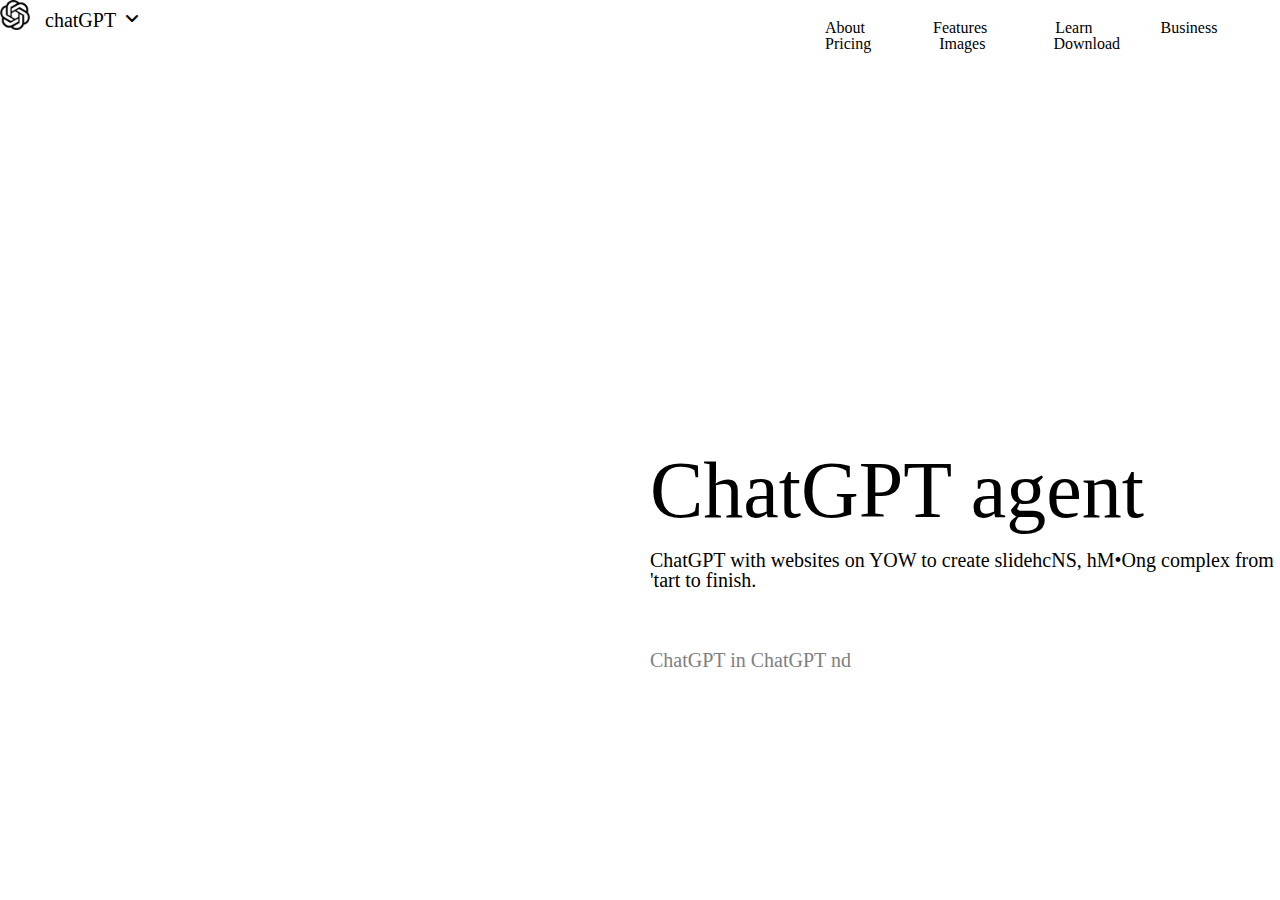
<file: agent.html>
<!doctype html>
<html lang="en">
  <head>
    <meta charset="UTF-8" />
    <meta name="viewport" content="width=device-width, initial-scale=1.0" />
    <link rel="stylesheet" href="rest.css" />
    <link rel="stylesheet" href="agent.css" />
    <link
      rel="stylesheet"
      href="https://cdnjs.cloudflare.com/ajax/libs/font-awesome/6.5.1/css/all.min.css"
    />
    <title>Document</title>
  </head>
  <body>
    <main>
      <header id="header1">
        <a href="index.html">

          <img
          id="img-logo"
          src="[data-uri]"
          alt=""
          />
        </a>
        <h1 id="tital">chatGPT</h1>
        <i id="fa-angle-down" class="fa-solid fa-angle-down"></i>
        <p id="p1">About Features Learn Business Pricing Images Download</p>
        <h2 id="h2-1">Log In</h2>
        <h3 id="h3-1">Sign up for free</h3>
      </header>

      <article>
        <h1 id="word1">ChatGPT agent</h1>
        <h2 id="word2">
          ChatGPT with websites on YOW to create slidehcNS, hM•Ong complex from
          'tart to finish.
        </h2>
        <h3 id="word3">ChatGPT in ChatGPT nd</h3>
      </article>
      <section>
        <img id="img-senter" src="htmlP.png" alt="htmlP" />
        <p id="text-on-img" >
          Q Opening conv mascot image I will start by designing a cute
          anime-style sticker for MIMISOO's 5th anniversary featuring the
          mascot.
        </p>
      </section>
    </main>
  </body>
</html>
</file>
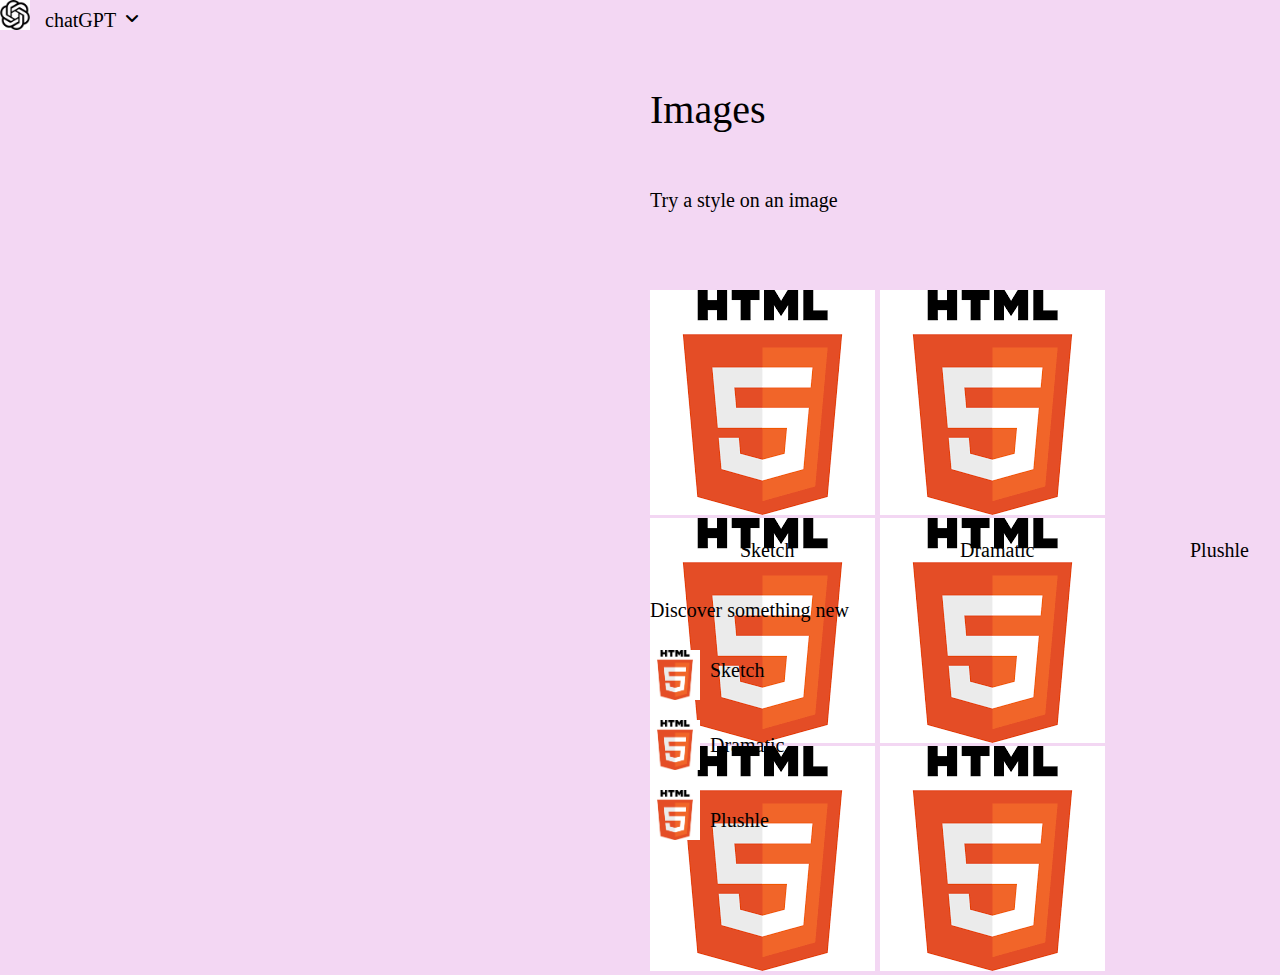
<file: images.html>
<!doctype html>
<html lang="en">
  <head>
    <meta charset="UTF-8" />
    <meta name="viewport" content="width=device-width, initial-scale=1.0" />
    <link rel="stylesheet" href="rest.css" />
    <link rel="stylesheet" href="images.css" />
    <link
      rel="stylesheet"
      href="https://cdnjs.cloudflare.com/ajax/libs/font-awesome/6.5.1/css/all.min.css"
    />
    <title>Document</title>
  </head>
  <body id="body1">
    <main id="main1">
      <header id="header1">
          <a href="index.html">
            <img 
            id="img-logo"
            src="[data-uri]"
            alt=""
            />
          </a>
        <h1 id="tital">chatGPT</h1>
        <i id="fa-angle-down" class="fa-solid fa-angle-down"></i>

        <h2 id="h2-1">Log In</h2>
        <h3 id="h3-1">Sign up for free</h3>
        <i id="fa-circle-question" class="fa-solid fa-circle-question"></i>
      </header>

      <section>
        <h1 id="h1-2">Images</h1>
        <h2 id="h2-2">Try a style on an image</h2>
        <i id="fa-chevron-left" class="fa-solid fa-chevron-left"></i>
        <i id="fa-chevron-right" class="fa-solid fa-chevron-right"></i>
      </section>

      <section id="htmlP">
        <img src="htmlP.png" alt="htmlP" />
        <img src="htmlP.png" alt="htmlP" />
        <img src="htmlP.png" alt="htmlP" />
        <img src="htmlP.png" alt="htmlP" />
        <img src="htmlP.png" alt="htmlP" />
        <img src="htmlP.png" alt="htmlP" />
      </section>

      <section>
        <p id="name1">Sketch</p>
        <p id="name2">Dramatic</p>
        <p id="name3">Plushle</p>
        <p id="name4">Retro anime</p>
        <p id="name5">Baseball bobblehead</p>
        <p id="name6">Doodle</p>
      </section>

      <section>
        <p id="something-new">Discover something new</p>
        <i id="boten-left" class="fa-solid fa-chevron-left"></i>
        <i id="boten-right" class="fa-solid fa-chevron-right"></i>
      </section>

      <section>
        <img id="img1" src="htmlP.png" alt="" width=50px height="50px"/>
        <img id="img2" src="htmlP.png" alt="" width=50px height="50px"/>
        <img id="img3" src="htmlP.png" alt="" width=50px height="50px"/>
        <img id="img4" src="htmlP.png" alt="" width=50px height="50px"/>
        <img id="img5" src="htmlP.png" alt="" width=50px height="50px"/>
        <img id="img6" src="htmlP.png" alt="" width=50px height="50px"/>
      </section>
      
      <section>
        <p id="word1">Sketch</p>
        <p id="word2">Dramatic</p>
        <p id="word3">Plushle</p>
        <p id="word4">Retro anime</p>
        <p id="word5">Baseball bobblehead</p>
        <p id="word6">Doodle</p>
      </section>
    </main>
  </body>
</html>
</file>
<file: agent.css>
#img-logo {
  width: 30px;
  height: 30px;
}
#tital {
  font-size: 20px;
  position: absolute;
  top: 10px;
  left: 45px;
}
#fa-angle-down {
  position: absolute;
  top: 10px;
  left: 125px;
}
#p1 {
  word-spacing: 4rem;
  position: absolute;
  top: 20px;
  left: 825px;
}

#h2-1 {
  width: 90px;
  height: 30px;
  color: white;
  text-align: center;
  background-color: black;
  position: absolute;
  top: 10px;
  left: 2150px;
  border-radius: 20px;
}
#h3-1 {
  position: absolute;
  top: 20px;
  left: 2270px;
}

#h1-2 {
  font-size: 40px;
  position: absolute;
  top: 500px;
  left: 950px;
}

#word1 {
  font-size: 80px;
  position: absolute;
  top: 450px;
  left: 650px;
}
#word2 {
  font-size: 20px;
  position: absolute;
  top: 550px;
  left: 650px;
}
#word3 {
  color: gray;
  font-size: 20px;
  position: absolute;
  top: 650px;
  left: 650px;
}
#img-senter {
  height: 600px;
  position: relative;
  top: 250px;
  left: 1450px;
}
#text-on-img {
  position: absolute;
  top: 650px;
  left: 1590px;
  width: 200px;
  }
</file>
<file: images.css>
#body1 {
  background-color: rgb(243, 215, 243);
}
#img-logo {
  width: 30px;
  height: 30px;
}
#tital {
  font-size: 20px;
  position: absolute;
  top: 10px;
  left: 45px;
}
#fa-angle-down {
  position: absolute;
  top: 10px;
  left: 125px;
}
#h2-1 {
  width: 90px;
  height: 30px;
  color: white;
  text-align: center;
  background-color: black;
  position: absolute;
  top: 6px;
  left: 2100px;
  border-radius: 20px;
}
#h3-1 {
  position: absolute;
  top: 20px;
  left: 2200px;
}
#fa-circle-question {
  position: absolute;
  top: 20px;
  left: 2350px;
}

#h1-2 {
  font-size: 40px;
  position: absolute;
  top: 90px;
  left: 650px;
}

#h2-2 {
  font-size: 20px;
  position: absolute;
  top: 190px;
  left: 650px;
}

#fa-chevron-left {
  font-size: 20px;
  position: absolute;
  top: 250px;
  left: 1950px;
}
#fa-chevron-right {
  font-size: 20px;
  position: absolute;
  top: 250px;
  left: 2000px;
}
#htmlP {
  font-size: 20px;
  position: absolute;
  top: 290px;
  left: 650px;
}

#name1 {
  margin: 0px 0px 0px 90px;
  font-size: 20px;
  position: absolute;
  top: 540px;
  left: 650px;
}
#name2 {
  margin: 0px 0px 0px 90px;
  font-size: 20px;
  position: absolute;
  top: 540px;
  left: 870px;
}
#name3 {
  margin: 0px 0px 0px 90px;
  font-size: 20px;
  position: absolute;
  top: 540px;
  left: 1100px;
}
#name4 {
  margin: 0px 0px 0px 90px;
  font-size: 20px;
  position: absolute;
  top: 540px;
  left: 1300px;
}
#name5 {
  margin: 0px 0px 0px 90px;
  font-size: 20px;
  position: absolute;
  top: 540px;
  left: 1520px;
}
#name6 {
  margin: 0px 0px 0px 90px;
  font-size: 20px;
  position: absolute;
  top: 540px;
  left: 1800px;
}

#something-new {
  font-size: 20px;
  position: absolute;
  top: 600px;
  left: 650px;
}
#boten-left {
  font-size: 20px;
  position: absolute;
  top: 590px;
  left: 1950px;
}
#boten-right {
  font-size: 20px;
  position: absolute;
  top: 590px;
  left: 2000px;
}
#img1 {
  font-size: 20px;
  position: absolute;
  top: 650px;
  left: 650px;
}
#img2 {
  font-size: 20px;
  position: absolute;
  top: 720px;
  left: 650px;
}
#img3 {
  font-size: 20px;
  position: absolute;
  top: 790px;
  left: 650px;
}
#img4 {
  font-size: 20px;
  position: absolute;
  top: 650px;
  left: 1550px;
}
#img5 {
  font-size: 20px;
  position: absolute;
  top: 720px;
  left: 1550px;
}
#img6 {
  font-size: 20px;
  position: absolute;
  top: 790px;
  left: 1550px;
}

#word1 {
  font-size: 20px;
  position: absolute;
  top: 660px;
  left: 710px;
}
#word2 {
  font-size: 20px;
  position: absolute;
  top: 735px;
  left: 710px;
}
#word3 {
  font-size: 20px;
  position: absolute;
  top: 810px;
  left: 710px;
}
#word4 {
  font-size: 20px;
  position: absolute;
  top: 660px;
  left: 1610px;
}
#word5 {
  font-size: 20px;
  position: absolute;
  top: 740px;
  left: 1610px;
}
#word6 {
  font-size: 20px;
  position: absolute;
  top: 810px;
  left: 1610px;
}
</file>
<file: rest.css>
/* http://meyerweb.com/eric/tools/css/reset/ 
   v2.0 | 20110126
   License: none (public domain)
*/

html, body, div, span, applet, object, iframe,
h1, h2, h3, h4, h5, h6, p, blockquote, pre,
a, abbr, acronym, address, big, cite, code,
del, dfn, em, img, ins, kbd, q, s, samp,
small, strike, strong, sub, sup, tt, var,
b, u, i, center,
dl, dt, dd, ol, ul, li,
fieldset, form, label, legend,
table, caption, tbody, tfoot, thead, tr, th, td,
article, aside, canvas, details, embed, 
figure, figcaption, footer, header, hgroup, 
menu, nav, output, ruby, section, summary,
time, mark, audio, video {
	margin: 0;
	padding: 0;
	border: 0;
	font-size: 100%;
	font: inherit;
	vertical-align: baseline;
}
/* HTML5 display-role reset for older browsers */
article, aside, details, figcaption, figure, 
footer, header, hgroup, menu, nav, section {
	display: block;
}
body {
	line-height: 1;
}
ol, ul {
	list-style: none;
}
blockquote, q {
	quotes: none;
}
blockquote:before, blockquote:after,
q:before, q:after {
	content: '';
	content: none;
}
table {
	border-collapse: collapse;
	border-spacing: 0;
}
</file>
